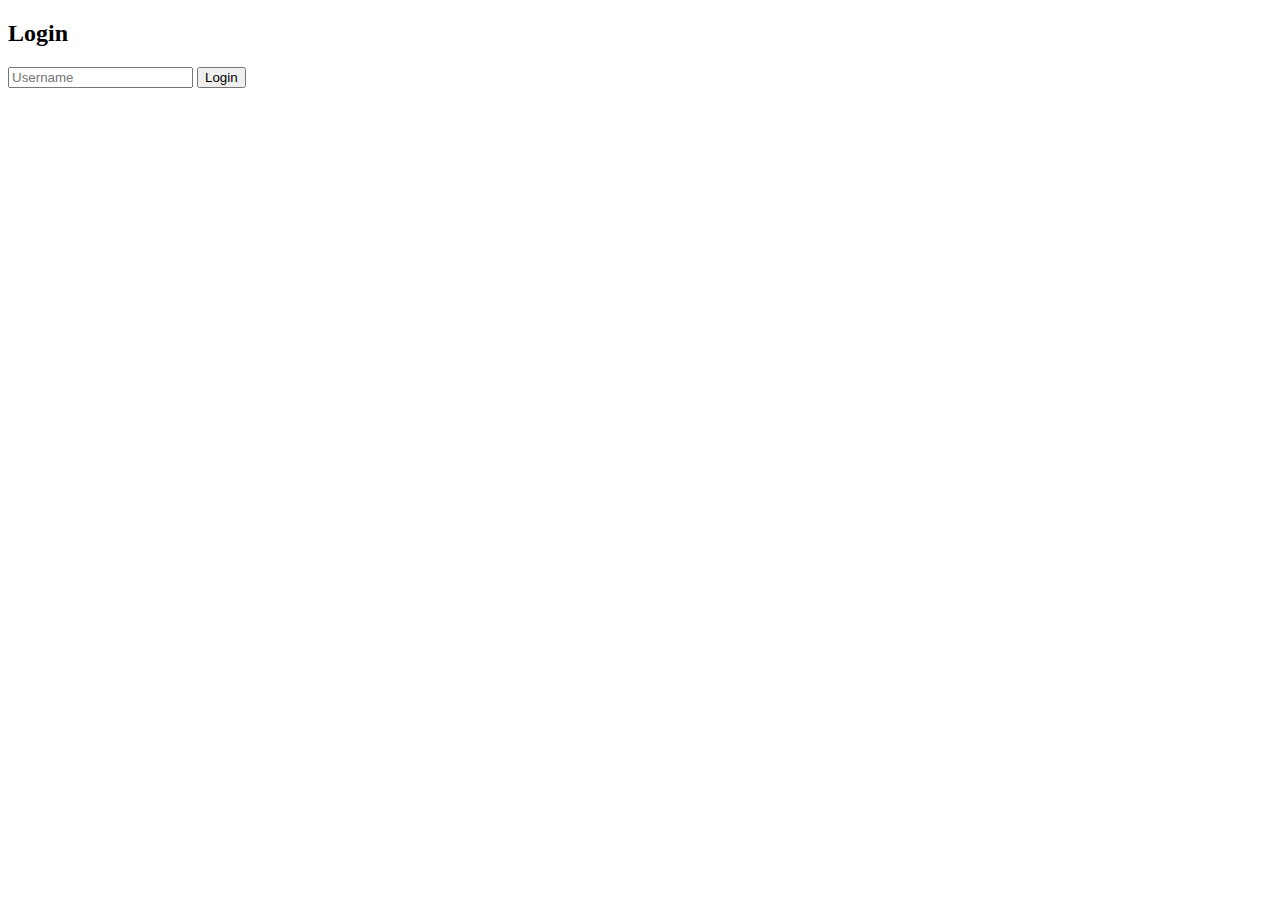
<file: app/templates/login.html>
<!DOCTYPE html>
<html>
<head><title>Login</title></head>
<body>
    <h2>Login</h2>
    <form method="POST">
        <input name="username" placeholder="Username" required>
        <button type="submit">Login</button>
    </form>
</body>
</html>
</file>
